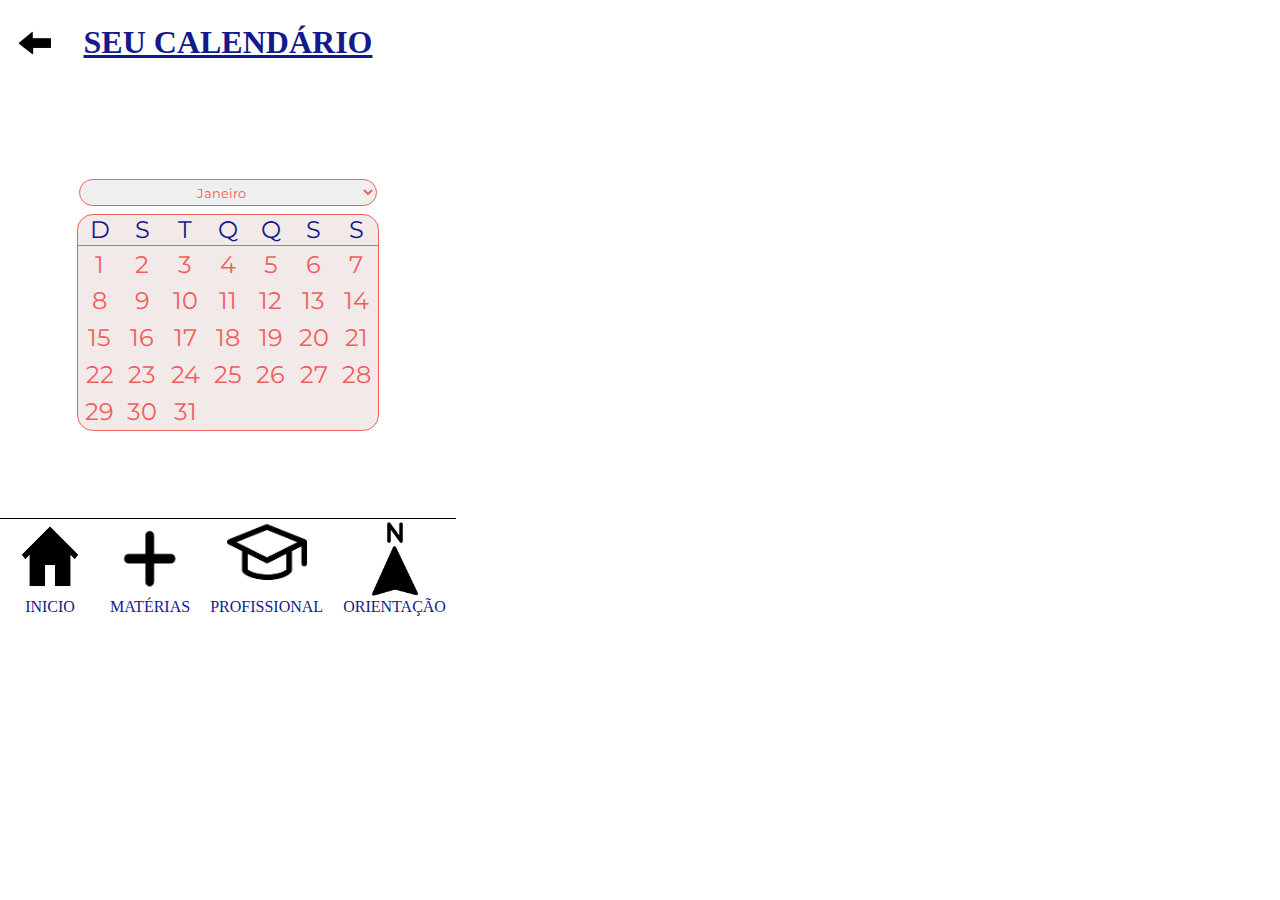
<file: calendario.html>
<!DOCTYPE html>
<html lang="pt-br">
<head>
    <meta charset="UTF-8">
    <meta name="viewport" content="width=device-width, initial-scale=1.0">
    <title>Calendario</title>
    <link rel="stylesheet" href="./css/reset.css">
    <link rel="stylesheet" href="./css/style.css"> 
    <link rel="preconnect" href="https://fonts.googleapis.com">
    <link rel="preconnect" href="https://fonts.gstatic.com" crossorigin>
    <link href="https://fonts.googleapis.com/css2?family=Montserrat:ital,wght@0,100;0,200;0,300;0,400;0,500;0,600;0,700;0,800;0,900;1,100;1,200;1,300;1,400;1,500;1,600;1,700;1,800;1,900&family=Source+Sans+Pro:ital,wght@0,200;0,300;0,400;0,600;0,700;0,900;1,200;1,300;1,400;1,600;1,700;1,900&display=swap" rel="stylesheet">
    <script src="js/calendario.js"></script>
</head>
<body class="body_calendario">
    <header class="header_calendario">
        <h1 class="h1_calendario">SEU CALENDÁRIO</h1>
        <a href="profissao.html"><img class="botao_voltar" src="img/seta_voltar.png" alt="voltar"></a>
    </header>
    <main class="main_calendario">
        <select class = "meses" name="meses" id="meses">
            <option value="jan">Janeiro</option>
            <option value="fev">Fevereiro</option>
            <option value="mar">Março</option>
            <option value="abr">Abril</option>
            <option value="mai">Maio</option>
            <option value="jun">Junho</option>
            <option value="jul">Julho</option>
            <option value="ago">Agosto</option>
            <option value="set">Setembro</option>
            <option value="out">Outubro</option>
            <option value="nov">Novembro</option>
            <option value="dez">Dezembro</option>
        </select>
        <ul class="calendario">
            <li class="d_semana">D</li>
            <li class="d_semana">S</li>
            <li class="d_semana">T</li>
            <li class="d_semana">Q</li>
            <li class="d_semana">Q</li>
            <li class="d_semana">S</li>
            <li class="d_semana">S</li>
            <li class="dia">1</li>
            <li class="dia">2</li>
            <li class="dia">3</li>
            <li class="dia">4</li>
            <li class="dia">5</li>
            <li class="dia">6</li>
            <li class="dia">7</li>
            <li class="dia">8</li>
            <li class="dia">9</li>
            <li class="dia">10</li>
            <li class="dia">11</li>
            <li class="dia">12</li>
            <li class="dia">13</li>
            <li class="dia">14</li>
            <li class="dia">15</li>
            <li class="dia">16</li>
            <li class="dia">17</li>
            <li class="dia">18</li>
            <li class="dia">19</li>
            <li class="dia">20</li>
            <li class="dia">21</li>
            <li class="dia">22</li>
            <li class="dia">23</li>
            <li class="dia">24</li>
            <li class="dia">25</li>
            <li class="dia">26</li>
            <li class="dia">27</li>
            <li class="dia">28</li>
            <li class="dia" id="29">29</li>
            <li class="dia 30" id="30">30</li>
            <li class="dia 31" id="31">31</li>
        </ul>

        <div class="janela">
            <div class="flex_janela">
                <ul class="faculs">
                </ul>
                <p class="fechar">
                    FECHAR
                </p>
            </div>
        </div>
    </main>
    <footer>
        <a class="texto_img" href="index.html">
            <img class="casa" src="/img/casa.png" alt="icone casa">
            <p class="texto_footer" > INICIO </p>
        </a>
        <a class="texto_img" href="materias.html">
            <img class="mais" src="/img/mais.png" alt="icone mais">
            <p class="texto_footer"> MATÉRIAS </p>
        </a>
        <a class="texto_img" href="profissao.html">
            <img class="capelo" src="/img/capelo.png" alt="icone capelo">
            <p class="texto_footer"> PROFISSIONAL </p>
        </a>
        <a class="texto_img" href="orientacao.html">
            <img class="norte" src="/img/norte.png" alt="icone norte">
            <p class="texto_footer"> ORIENTAÇÃO </p>
        </a>
    </footer>
</body>
</html>
</file>
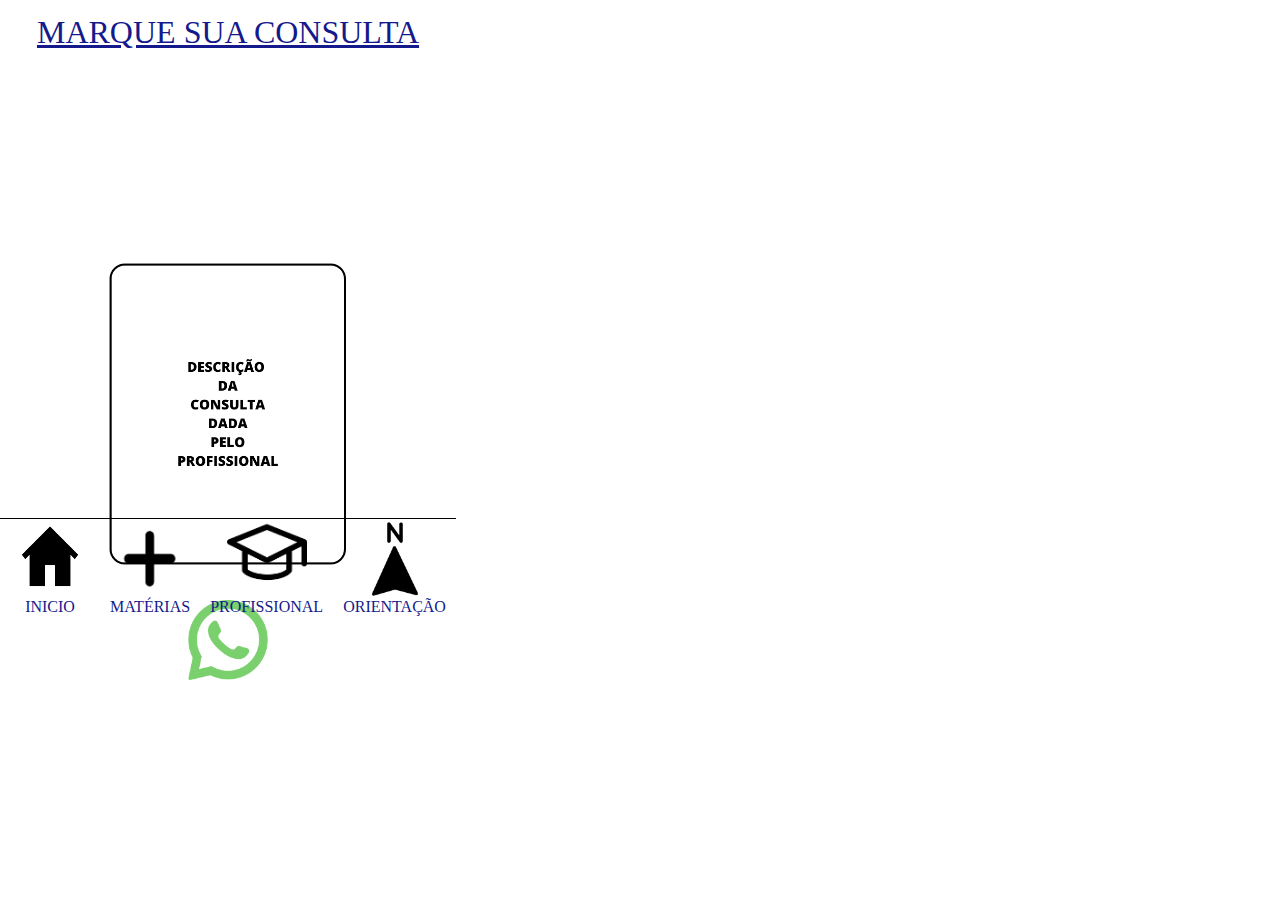
<file: consulta.html>
<!DOCTYPE html>
<html lang="pt-br">
<head>
    <meta charset="UTF-8">
    <meta name="viewport" content="width=device-width, initial-scale=1.0">
    <title>Consulta</title>
    <link rel="stylesheet" href="./css/reset.css">
    <link rel="stylesheet" href="./css/style.css"> 
    <link rel="preconnect" href="https://fonts.googleapis.com">
    <link rel="preconnect" href="https://fonts.gstatic.com" crossorigin>
    <link href="https://fonts.googleapis.com/css2?family=Montserrat:ital,wght@0,100;0,200;0,300;0,400;0,500;0,600;0,700;0,800;0,900;1,100;1,200;1,300;1,400;1,500;1,600;1,700;1,800;1,900&family=Source+Sans+Pro:ital,wght@0,200;0,300;0,400;0,600;0,700;0,900;1,200;1,300;1,400;1,600;1,700;1,900&display=swap" rel="stylesheet">
</head>
<body class="body_consulta">
    <header class="header_consulta">
        <h1 class="titulo_consulta">MARQUE SUA CONSULTA</h1>
    </header>
    <main class="main_consulta">
        <img class="descricao_consulta" src="img/consulta.png" alt="descrição consulta">
        <a href="https://wa.me/5511974657930">
            <img class="icone_consulta" src="img/wpp.png" alt="icone Whatsapp">
        </a>
    </main>
    <footer>
        <a class="texto_img" href="index.html">
            <img class="casa" src="/img/casa.png" alt="icone casa">
            <p class="texto_footer" > INICIO </p>
        </a>
        <a class="texto_img" href="materias.html">
            <img class="mais" src="/img/mais.png" alt="icone mais">
            <p class="texto_footer"> MATÉRIAS </p>
        </a>
        <a class="texto_img" href="profissao.html">
            <img class="capelo" src="/img/capelo.png" alt="icone capelo">
            <p class="texto_footer"> PROFISSIONAL </p>
        </a>
        <a class="texto_img" href="orientacao.html">
            <img class="norte" src="/img/norte.png" alt="icone norte">
            <p class="texto_footer"> ORIENTAÇÃO </p>
        </a>
    </footer>
</body>
</html>
</file>
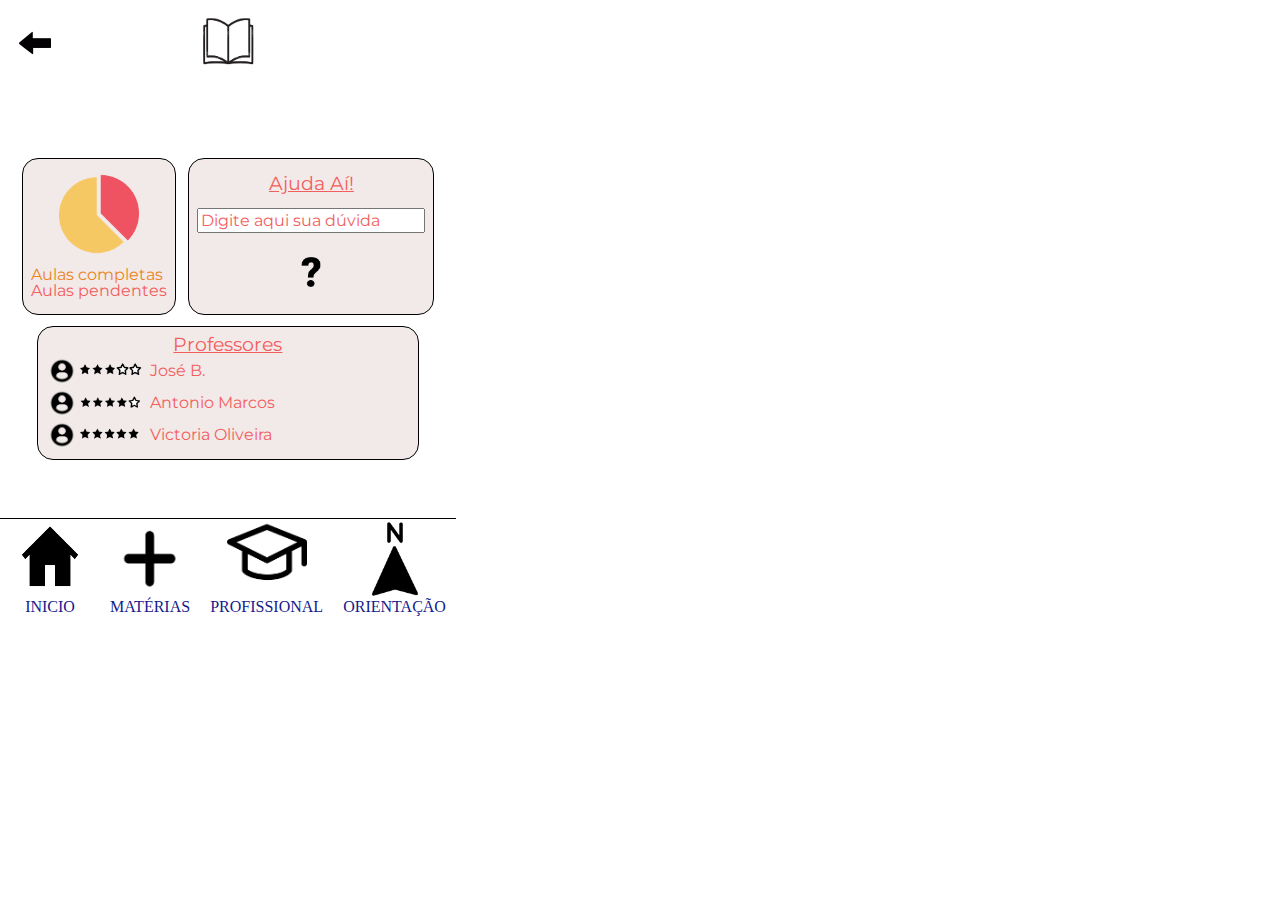
<file: matematica.html>
<!DOCTYPE html>
<html lang="pt-br">
<head>
    <meta charset="UTF-8">
    <title>Matemática</title>
    <meta name="viewport" content="width=device-width, initial-scale=1.0">
    <link rel="stylesheet" href="./css/reset.css">
    <link rel="stylesheet" href="./css/style.css"> 
    <link rel="preconnect" href="https://fonts.googleapis.com">
    <link rel="preconnect" href="https://fonts.gstatic.com" crossorigin>
    <link href="https://fonts.googleapis.com/css2?family=Montserrat:ital,wght@0,100;0,200;0,300;0,400;0,500;0,600;0,700;0,800;0,900;1,100;1,200;1,300;1,400;1,500;1,600;1,700;1,800;1,900&family=Source+Sans+Pro:ital,wght@0,200;0,300;0,400;0,600;0,700;0,900;1,200;1,300;1,400;1,600;1,700;1,900&display=swap" rel="stylesheet">
    <script src="js/matemática.js"></script>
</head>
<body class="body_matematica">
    <header class="header_matematica">
        <img class="livro_matematica" src="./img/livro.png" alt="simbolo livro">
        <h1 class="titulo_matematica">Matemática</h1>
        <a href="materias.html"><img class="botao_voltar" src="img/seta_voltar.png" alt="voltar"></a>
    </header>

    <main class="main_matematica">
        <ul class="linhaprincipal">
            <li class="coluninha">
                <img class="pizza_matematica" src = "img/pizza.png" alt="gráfico aulas">
                <ul class="legenda">
                    <li class="aulas1">Aulas completas</li>
                    <li class="aulas2">Aulas pendentes</li>
                </ul>
            </li>
            <li>
                <ul class="coluninha">
                    <li><h2 class="h2_matematica">Ajuda Aí!</h2></li>
                    <li><input type="text" name="input" value="Digite aqui sua dúvida"></li>
                    <li><img class="interrog" src = "img/interrogação.png" alt="icone interrogação"></li>
                </ul>
            </li>

        </ul>

        <ul class="profs">
            <li class="sub">Professores</li>
            <li class="linhas">
                <a class="linhas prof" href="professor.html">
                    <img class="pessoa" src="./img/icone_avaliacao.png" alt="foto da pessoa">
                    <img class="estrelas" src="./img/3estrelas.png" alt="icone estrelas">
                    <p>José B.</p>
                </a>
            </li>
            <li class="linhas">
                <a class="linhas prof" href="professor.html">
                    <img class="pessoa" src="./img/icone_avaliacao.png" alt="foto pessoa">
                    <img class="estrelas" src="./img/4estrelas.png" alt="icone estrelas">

                    <p>Antonio Marcos</p>
                </a>
            </li>
            <li class="linhas">            
                <a class="linhas prof" href="professor.html">
                    <img class="pessoa" src="./img/icone_avaliacao.png" alt="foto pessoa">
                    <img class="estrelas" src="./img/5estrelas.png" alt="icone estrelas">
                    <p>Victoria Oliveira</p>
                </a>
            </li>
        </ul>
    </main>
    <footer>
        <a class="texto_img" href="index.html">
            <img class="casa" src="/img/casa.png" alt="icone casa">
            <p class="texto_footer" > INICIO </p>
        </a>
        <a class="texto_img" href="materias.html">
            <img class="mais" src="/img/mais.png" alt="icone mais">
            <p class="texto_footer"> MATÉRIAS </p>
        </a>
        <a class="texto_img" href="profissao.html">
            <img class="capelo" src="/img/capelo.png" alt="icone capelo">
            <p class="texto_footer"> PROFISSIONAL </p>
        </a>
        <a class="texto_img" href="orientacao.html">
            <img class="norte" src="/img/norte.png" alt="icone norte">
            <p class="texto_footer"> ORIENTAÇÃO </p>
        </a>
    </footer>
</body>
</html>
</file>
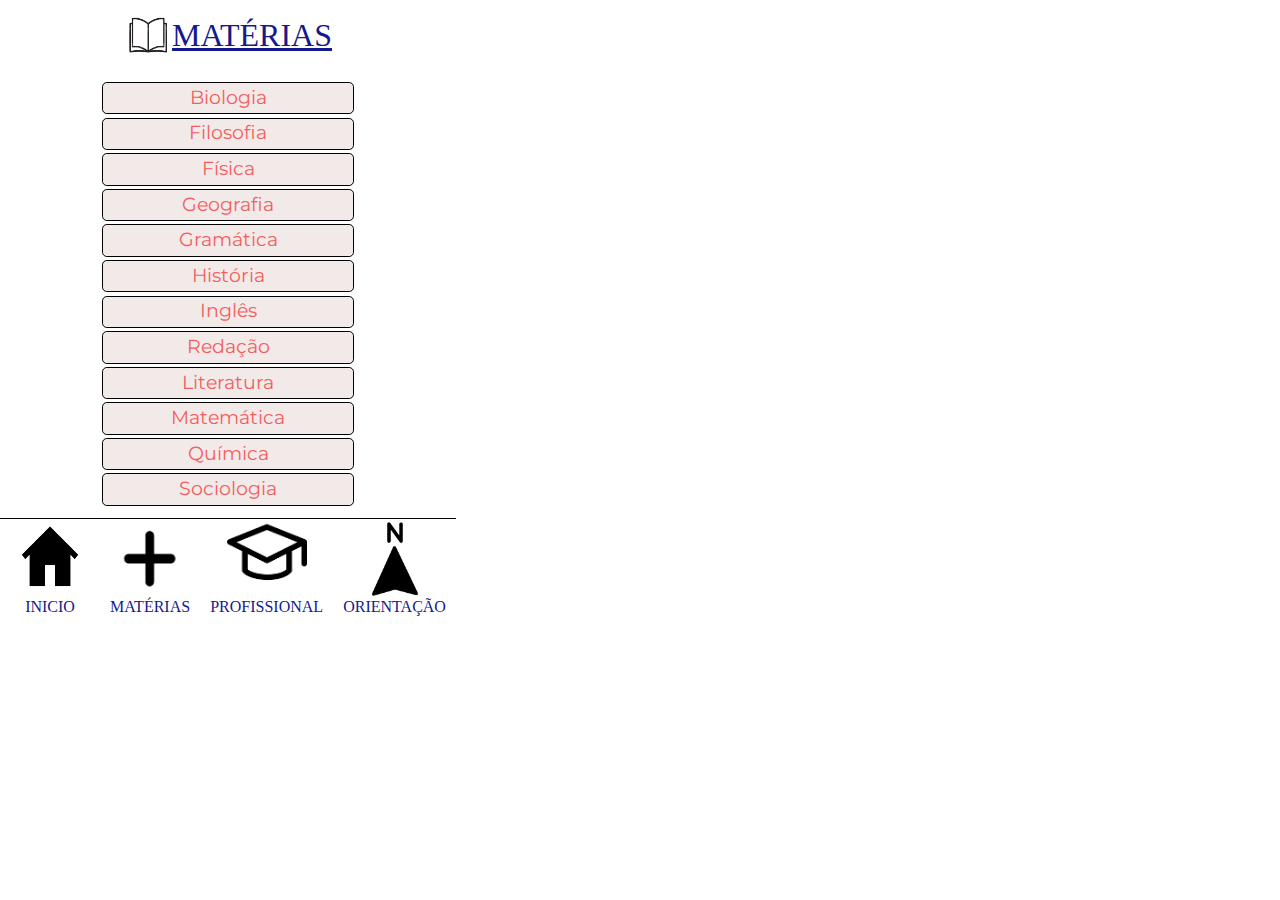
<file: materias.html>
<!DOCTYPE html>
<html lang="pt-br">
<head>
    <meta charset="UTF-8">
    <meta name="viewport" content="width=device-width, initial-scale=1.0">
    <title>Materias</title>
    <link rel="stylesheet" href="./css/reset.css">
    <link rel="stylesheet" href="./css/style.css"> 
    <link rel="preconnect" href="https://fonts.googleapis.com">
    <link rel="preconnect" href="https://fonts.gstatic.com" crossorigin>
    <link href="https://fonts.googleapis.com/css2?family=Montserrat:ital,wght@0,100;0,200;0,300;0,400;0,500;0,600;0,700;0,800;0,900;1,100;1,200;1,300;1,400;1,500;1,600;1,700;1,800;1,900&family=Source+Sans+Pro:ital,wght@0,200;0,300;0,400;0,600;0,700;0,900;1,200;1,300;1,400;1,600;1,700;1,900&display=swap" rel="stylesheet">
    <script src="js/matéria.js"></script> 
</head>
<body class="body_materias">
    <header class="header_materias">
        <img class="livro" src="./img/livro.png" alt="materias">
        <h1 class="titulo_materias">MATÉRIAS</h1>
    </header>
    <main class="main_materias">
        <ul class="lista_materias">
            <a  href="matematica.html">
                <li class="materia">
                    Biologia
                </li>                    
            </a>
            <a  href="matematica.html">
                <li class="materia">
                    Filosofia
                </li>                    
            </a>
            <a  href="matematica.html">
                <li class="materia">
                    Física
                </li>                    
            </a>
            <a  href="matematica.html">
                <li class="materia">
                    Geografia
                </li>                    
            </a>
            <a  href="matematica.html">
                <li class="materia">
                    Gramática
                </li>                    
            </a>
            <a  href="matematica.html">
                <li class="materia">
                    História
                </li>                    
            </a>
            <a  href="matematica.html">
                <li class="materia">
                    Inglês
                </li>                    
            </a>
            <a  href="matematica.html">
                <li class="materia">
                    Redação
                </li>                    
            </a>
            <a  href="matematica.html">
                <li class="materia">
                    Literatura
                </li>                    
            </a>
            <a  href="matematica.html">
                <li class="materia">
                    Matemática
                </li>                    
            </a>
            <a  href="matematica.html">
                <li class="materia">
                    Química
                </li>                    
            </a>
            <a  href="matematica.html">
                <li class="materia">
                    Sociologia
                </li>                    
            </a>
        </ul>
    </main>
    <footer>
        <a class="texto_img" href="index.html">
            <img class="casa" src="/img/casa.png" alt="icone casa">
            <p class="texto_footer" > INICIO </p>
        </a>
        <a class="texto_img" href="materias.html">
            <img class="mais" src="/img/mais.png" alt="icone mais">
            <p class="texto_footer"> MATÉRIAS </p>
        </a>
        <a class="texto_img" href="profissao.html">
            <img class="capelo" src="/img/capelo.png" alt="icone capelo">
            <p class="texto_footer"> PROFISSIONAL </p>
        </a>
        <a class="texto_img" href="orientacao.html">
            <img class="norte" src="/img/norte.png" alt="icone norte">
            <p class="texto_footer"> ORIENTAÇÃO </p>
        </a>
    </footer>
</body>
</html>
</file>
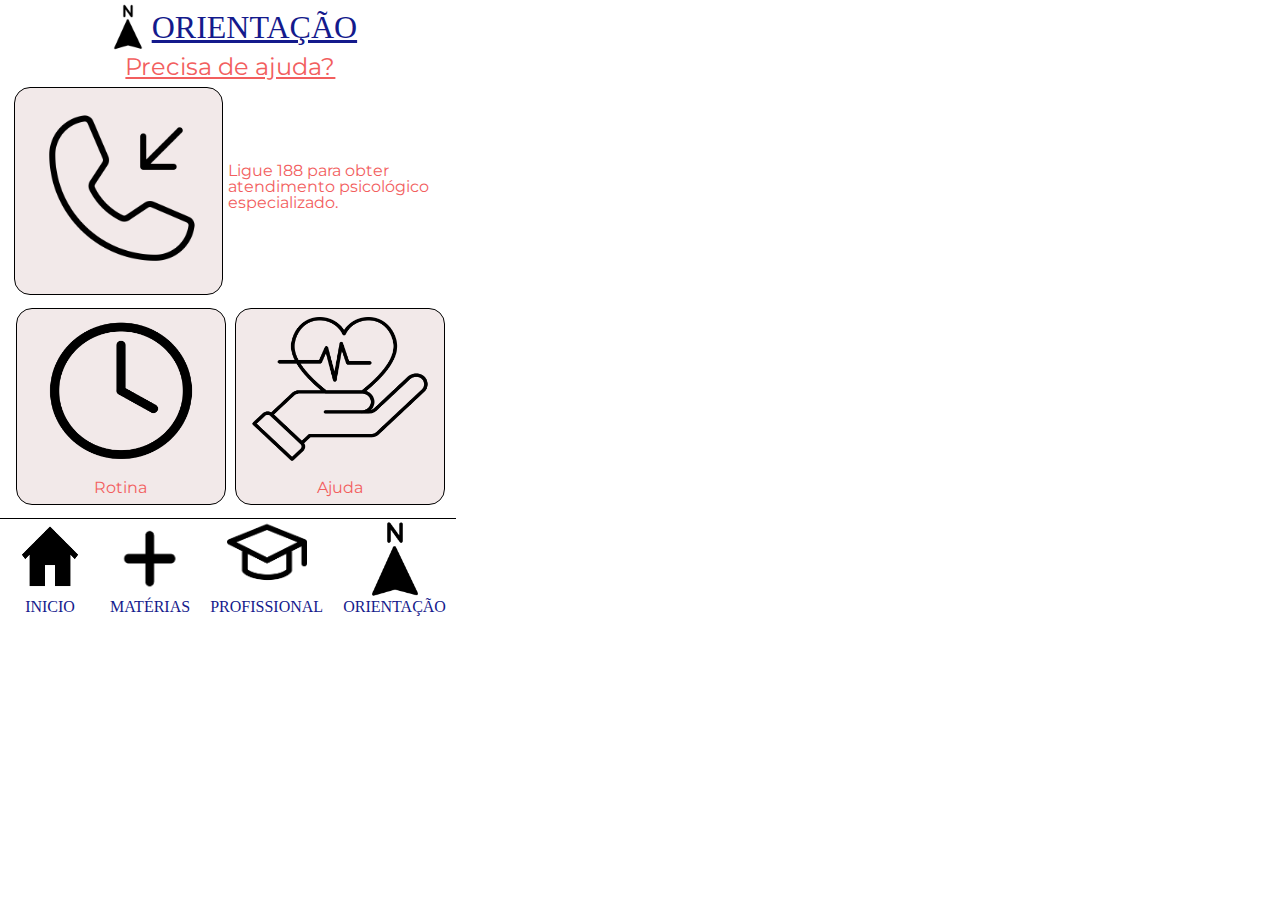
<file: orientacao.html>
<!DOCTYPE html>
<html lang="pt-br">
<head>
    <meta charset="UTF-8">
    <meta name="viewport" content="width=device-width, initial-scale=1.0">
    <title>Orientação</title>
    <link rel="stylesheet" href="./css/reset.css">
    <link rel="stylesheet" href="./css/style.css"> 
    <link rel="preconnect" href="https://fonts.googleapis.com">
    <link rel="preconnect" href="https://fonts.gstatic.com" crossorigin>
    <link href="https://fonts.googleapis.com/css2?family=Montserrat:ital,wght@0,100;0,200;0,300;0,400;0,500;0,600;0,700;0,800;0,900;1,100;1,200;1,300;1,400;1,500;1,600;1,700;1,800;1,900&family=Source+Sans+Pro:ital,wght@0,200;0,300;0,400;0,600;0,700;0,900;1,200;1,300;1,400;1,600;1,700;1,900&display=swap" rel="stylesheet">
</head>
<body class="body_orientacao">
    <header class="header_orientacao">
        <h1 class="linha_orientacao titulo_orientacao">
            <img class="icone1_orientacao" src="./img/norte.png" alt="icone norte">
            ORIENTAÇÃO
        </h1>
    </header>
    <main class="main_orientacao">
        <h2 class="linha_orientacao txt_orientacao">Precisa de ajuda?</h2>

        <a class="linha_orientacao" href="tel:188">
            <img class="ligue" src="./img/telefone.png" alt="icone telefone">
            <p class="linha_orientacao">Ligue 188 para obter atendimento psicológico especializado.</p>
        </a>

        <ul class="linha_orientacao botoes_orientacao">
            <li class="li_orientacao">
                <a href="planejamento.html">
                    <img class="icone2_orientacao" src="./img/relogio.png" alt="icone relogio">
                    <p class="linha_orientacao_baixo">Rotina</p>
                </a>
            </li>
            <li class="li_orientacao">
                <a href="consulta.html">
                    <img class="icone2_orientacao" src="./img/ajuda.png" alt="icone ajuda">
                    <p class="linha_orientacao_baixo">Ajuda</p>
                </a>
            </li>
        </ul>
    </main>
    <footer>
        <a class="texto_img" href="index.html">
            <img class="casa" src="./img/casa.png" alt="icone casa">
            <p class="texto_footer" > INICIO </p>
        </a>
        <a class="texto_img" href="materias.html">
            <img class="mais" src="./img/mais.png" alt="icone mais">
            <p class="texto_footer"> MATÉRIAS </p>
        </a>
        <a class="texto_img" href="profissao.html">
            <img class="capelo" src="./img/capelo.png" alt="icone capelo">
            <p class="texto_footer"> PROFISSIONAL </p>
        </a>
        <a class="texto_img" href="orientacao.html">
            <img class="norte" src="./img/norte.png" alt="icone norte">
            <p class="texto_footer"> ORIENTAÇÃO </p>
        </a>
    </footer>
</body>
</html>
</file>
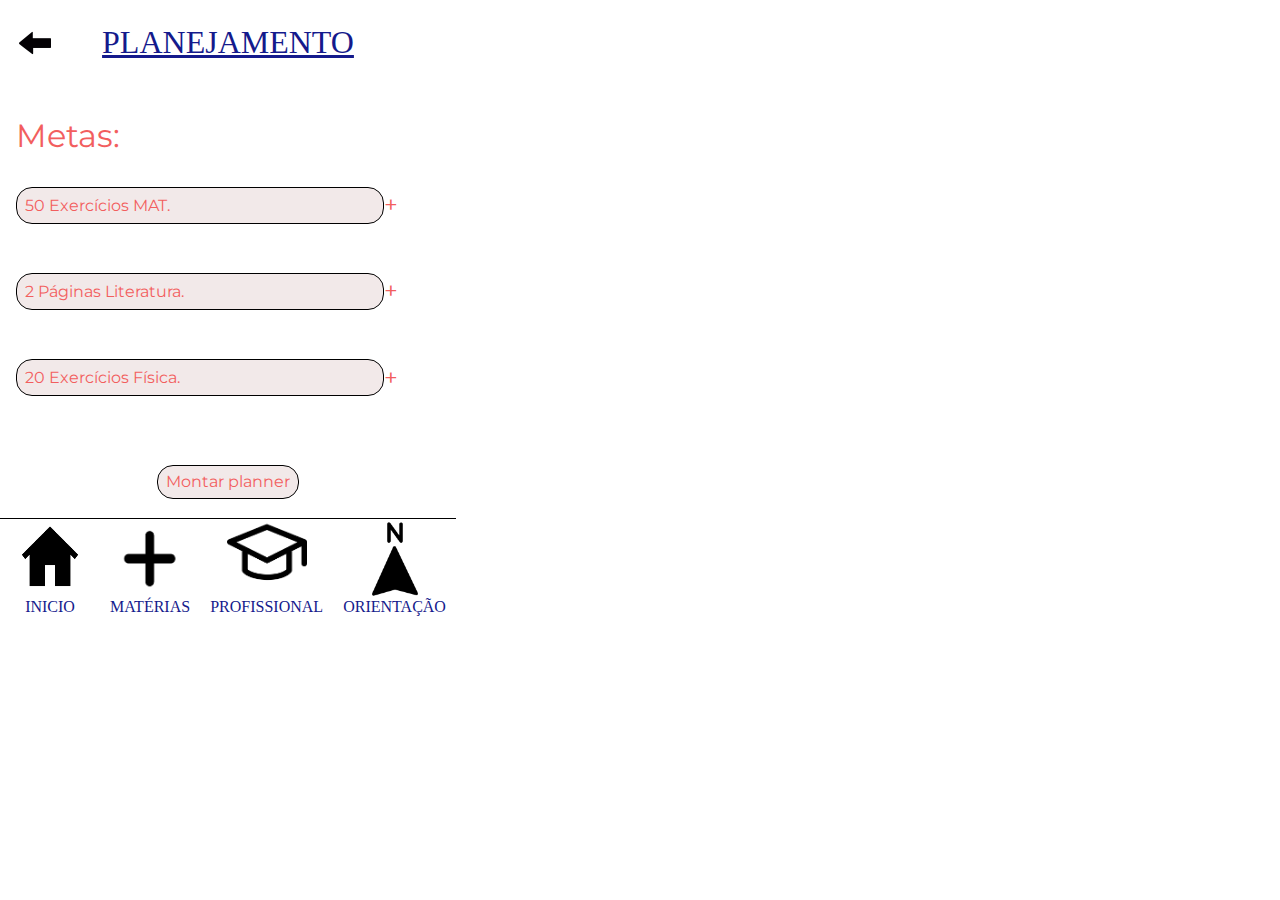
<file: planejamento.html>
<!DOCTYPE html>
<html lang="pt-br">
<head>
    <meta charset="UTF-8">
    <meta name="viewport" content="width=device-width, initial-scale=1.0">
    <title>Planejamento</title>
    <link rel="stylesheet" href="./css/reset.css">
    <link rel="stylesheet" href="./css/style.css"> 
    <link rel="preconnect" href="https://fonts.googleapis.com">
    <link rel="preconnect" href="https://fonts.gstatic.com" crossorigin>
    <link href="https://fonts.googleapis.com/css2?family=Montserrat:ital,wght@0,100;0,200;0,300;0,400;0,500;0,600;0,700;0,800;0,900;1,100;1,200;1,300;1,400;1,500;1,600;1,700;1,800;1,900&family=Source+Sans+Pro:ital,wght@0,200;0,300;0,400;0,600;0,700;0,900;1,200;1,300;1,400;1,600;1,700;1,900&display=swap" rel="stylesheet">
    <script src="js/planejamento.js"></script>
</head>
<body class="body_planejamento">
    <header class="header_planejamento">
        <h1 class="h1_planejamento">PLANEJAMENTO</h1>
        <a href="orientacao.html"><img class="botao_voltar" src="img/seta_voltar.png" alt="voltar"></a>
    </header>
    <main class="main_planejamento">
        <h2 class="h2_planejmaneto">Metas:</h2>
        <ul class="botoes_metas" >
            <div class="linha_planejamento">
                <li class="metas_planejamento"><input class="input_planejamento" type="text" name="input" value="50 Exercícios MAT."></li>
                <li class="mais">+</li>
            </div>
            <div class="linha_planejamento">
                <li class="metas_planejamento"><input class="input_planejamento" type="text" name="input" value="2 Páginas Literatura."></li>
                <li class="mais">+</li>
            </div>
            <div class="linha_planejamento">
                <li class="metas_planejamento"><input class="input_planejamento" type="text" name="input" value="20 Exercícios Física."></li>
                <li class="mais">+</li>
            </div>
        </ul>
        <a class="caixa_planejamento" href ="planner.html"> Montar planner </a>
    </main>
    <footer>
        <a class="texto_img" href="index.html">
            <img class="casa" src="/img/casa.png" alt="icone casa">
            <p class="texto_footer" > INICIO </p>
        </a>
        <a class="texto_img" href="materias.html">
            <img class="mais" src="/img/mais.png" alt="icone mais">
            <p class="texto_footer"> MATÉRIAS </p>
        </a>
        <a class="texto_img" href="profissao.html">
            <img class="capelo" src="/img/capelo.png" alt="icone capelo">
            <p class="texto_footer"> PROFISSIONAL </p>
        </a>
        <a class="texto_img" href="orientacao.html">
            <img class="norte" src="/img/norte.png" alt="icone norte">
            <p class="texto_footer"> ORIENTAÇÃO </p>
        </a>
    </footer>
</body>
</html>
</file>
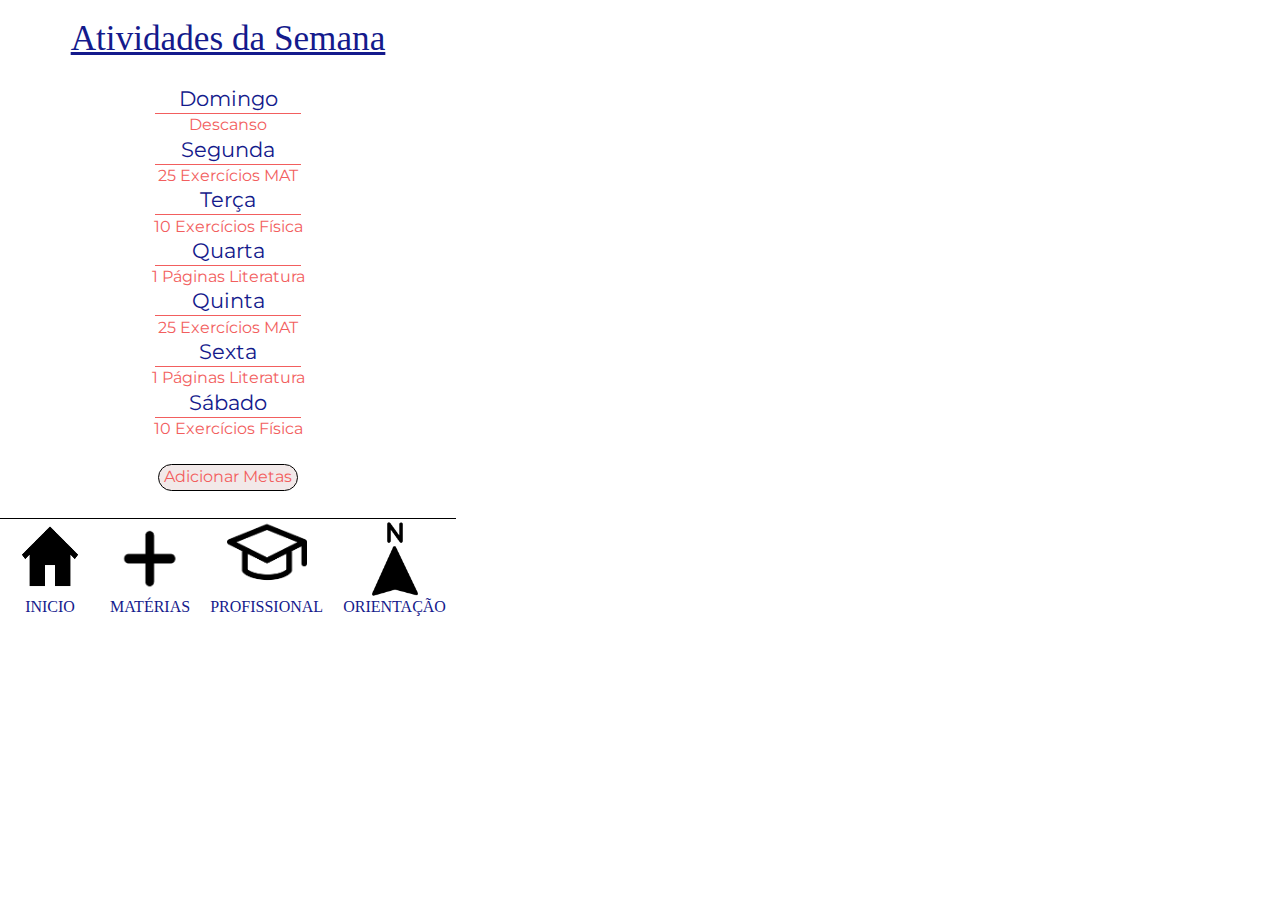
<file: planner.html>
<!DOCTYPE html>
<html lang="pt-br">
<head>
    <meta charset="UTF-8">
    <meta name="viewport" content="width=device-width, initial-scale=1.0">
    <title>Planner</title>
    <link rel="stylesheet" href="./css/reset.css">
    <link rel="stylesheet" href="./css/style.css"> 
    <link rel="preconnect" href="https://fonts.googleapis.com">
    <link rel="preconnect" href="https://fonts.gstatic.com" crossorigin>
    <link href="https://fonts.googleapis.com/css2?family=Montserrat:ital,wght@0,100;0,200;0,300;0,400;0,500;0,600;0,700;0,800;0,900;1,100;1,200;1,300;1,400;1,500;1,600;1,700;1,800;1,900&family=Source+Sans+Pro:ital,wght@0,200;0,300;0,400;0,600;0,700;0,900;1,200;1,300;1,400;1,600;1,700;1,900&display=swap" rel="stylesheet">
</head>
<body class="body_planner">
    <header>
        <h1 class="titulo_planner">Atividades da Semana</h1>
    </header>
    <main class="main_planner">
        <ul class="calendario_semanal">
            <ul class="semana">
                <li class="dias_calendario_semanal">Domingo</li>
                <li class="semana">Descanso</li>
            </ul>
            <ul class="semana">
                <li class="dias_calendario_semanal">Segunda</li>
                <li class="semana">25 Exercícios MAT</li>
            </ul>
            <ul class="semana">
                <li class="dias_calendario_semanal">Terça</li>
                <li class="semana">10 Exercícios Física</li>
            </ul>
            <ul class="semana">
                <li class="dias_calendario_semanal">Quarta</li>
                <li class="semana">1 Páginas Literatura</li>
            </ul>
            <ul class="semana">
                <li class="dias_calendario_semanal">Quinta</li>
                <li class="semana">25 Exercícios MAT</li>
            </ul>
            <ul class="semana">
                <li class="dias_calendario_semanal">Sexta</li>
                <li class="semana">1 Páginas Literatura</li>
            </ul>
            <ul class="semana">
                <li class="dias_calendario_semanal">Sábado</li>
                <li class="semana">10 Exercícios Física</li>
            </ul>
        </ul>
        <a href="planejamento.html">
            <p class="metas_planner">Adicionar Metas</p>
        </a>
    </main>







    <footer>
        <a class="texto_img" href="index.html">
            <img class="casa" src="/img/casa.png" alt="icone casa">
            <p class="texto_footer" > INICIO </p>
        </a>
        <a class="texto_img" href="materias.html">
            <img class="mais" src="/img/mais.png" alt="icone mais">
            <p class="texto_footer"> MATÉRIAS </p>
        </a>
        <a class="texto_img" href="profissao.html">
            <img class="capelo" src="/img/capelo.png" alt="icone capelo">
            <p class="texto_footer"> PROFISSIONAL </p>
        </a>
        <a class="texto_img" href="orientacao.html">
            <img class="norte" src="/img/norte.png" alt="icone norte">
            <p class="texto_footer"> ORIENTAÇÃO </p>
        </a>
    </footer>
</body>
</html>
</file>
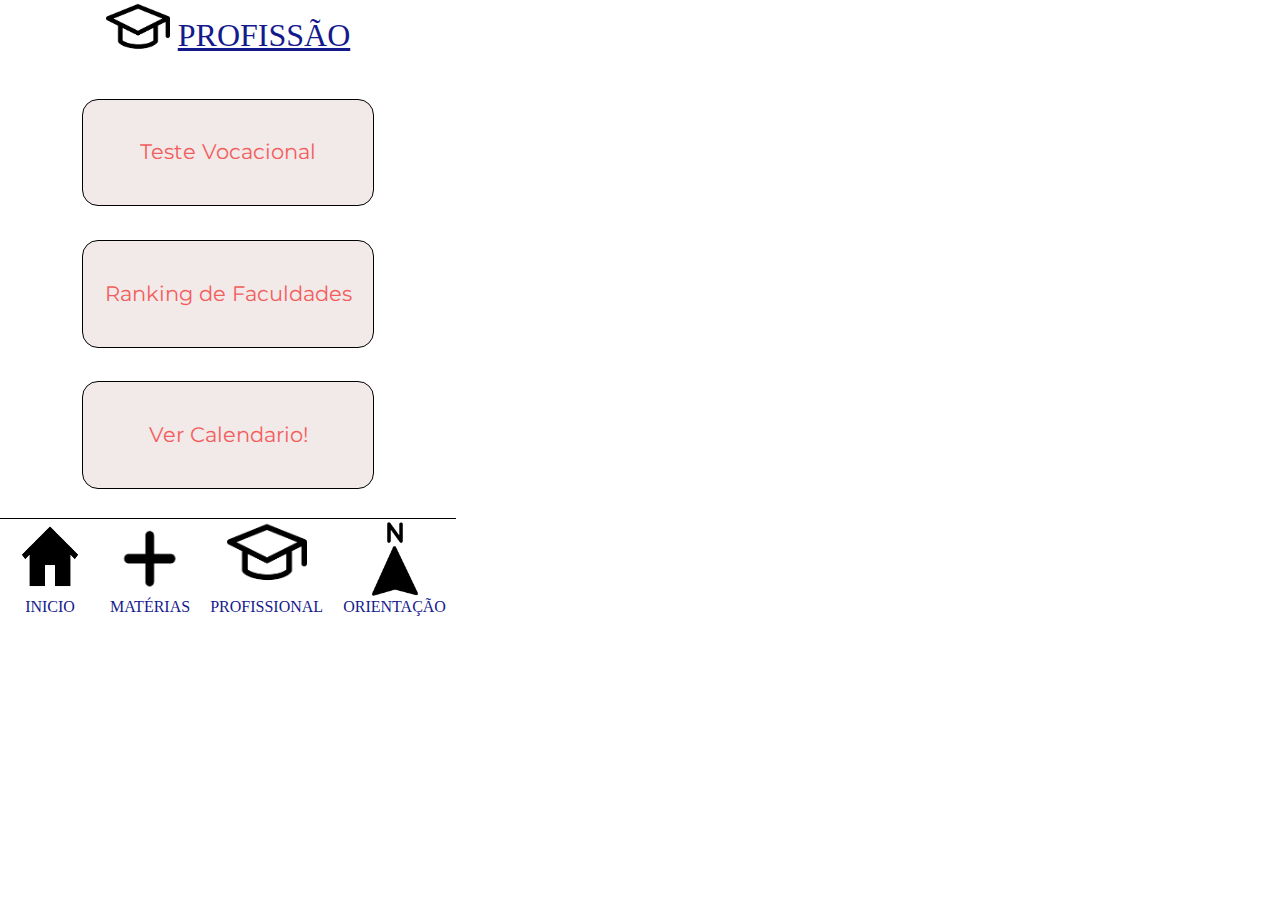
<file: profissao.html>
<!DOCTYPE html>
<html lang="pt-br">
<head>
    <meta charset="UTF-8">
    <meta name="viewport" content="width=device-width, initial-scale=1.0">
    <title>Profissão</title>
    <link rel="stylesheet" href="./css/reset.css">
    <link rel="stylesheet" href="./css/style.css"> 
    <link rel="preconnect" href="https://fonts.googleapis.com">
    <link rel="preconnect" href="https://fonts.gstatic.com" crossorigin>
    <link href="https://fonts.googleapis.com/css2?family=Montserrat:ital,wght@0,100;0,200;0,300;0,400;0,500;0,600;0,700;0,800;0,900;1,100;1,200;1,300;1,400;1,500;1,600;1,700;1,800;1,900&family=Source+Sans+Pro:ital,wght@0,200;0,300;0,400;0,600;0,700;0,900;1,200;1,300;1,400;1,600;1,700;1,900&display=swap" rel="stylesheet">
</head>
<body class="body_profissao">
    <header class="header_profissao">
        <img class="imgcapelo" src="./img/capelo.png" alt = "profissao">
        <h1 class="titulo_profissao">PROFISSÃO</h1>
    </header>
    <main class="main_profissao">
        <a class="teste_profissao" href="testevocacional.html">
            <h2 class="lista_profissao">Teste Vocacional</h2>
        </a>
        <a class="ranking_profissao" href="ranking.html">
            <h2 class="lista_profissao">Ranking de Faculdades</h2>
        </a>
        <a class="calend_profissao" href="calendario.html">
            <h2 class="lista_profissao">Ver Calendario!</h2>
        </a>
    </main>
    
    <footer>
        <a class="texto_img" href="index.html">
            <img class="casa" src="/img/casa.png" alt="icone casa">
            <p class="texto_footer" > INICIO </p>
        </a>
        <a class="texto_img" href="materias.html">
            <img class="mais" src="/img/mais.png" alt="icone mais">
            <p class="texto_footer"> MATÉRIAS </p>
        </a>
        <a class="texto_img" href="profissao.html">
            <img class="capelo" src="/img/capelo.png" alt="icone capelo">
            <p class="texto_footer"> PROFISSIONAL </p>
        </a>
        <a class="texto_img" href="orientacao.html">
            <img class="norte" src="/img/norte.png" alt="icone norte">
            <p class="texto_footer"> ORIENTAÇÃO </p>
        </a>
    </footer>
</body>
</html>
</file>
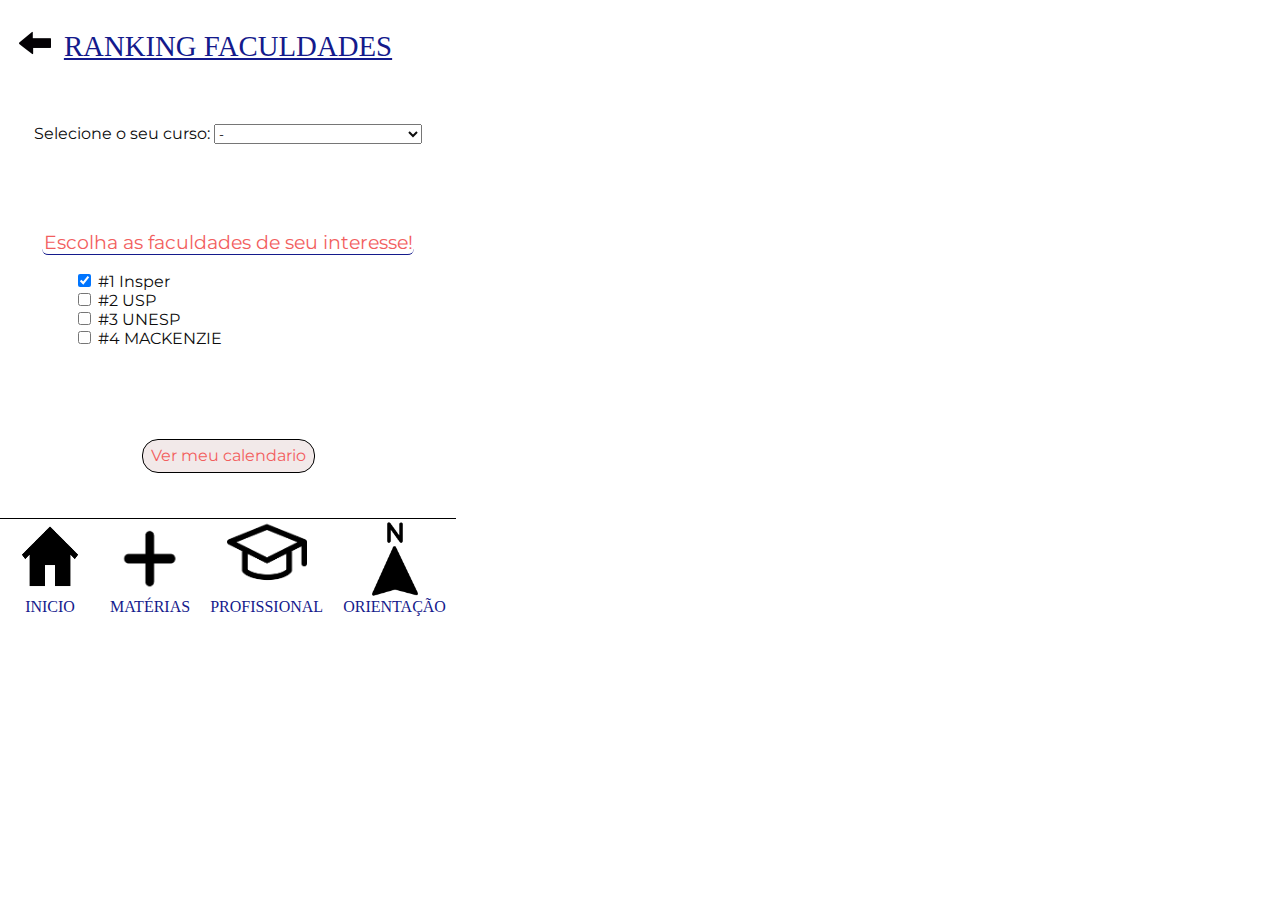
<file: ranking.html>
<!DOCTYPE html>
<html lang="pt-br">
<head>
    <meta charset="UTF-8">
    <meta name="viewport" content="width=device-width, initial-scale=1.0">
    <title>Ranking</title>
    <link rel="stylesheet" href="./css/reset.css">
    <link rel="stylesheet" href="./css/style.css"> 
    <link rel="preconnect" href="https://fonts.googleapis.com">
    <link rel="preconnect" href="https://fonts.gstatic.com" crossorigin>
    <link href="https://fonts.googleapis.com/css2?family=Montserrat:ital,wght@0,100;0,200;0,300;0,400;0,500;0,600;0,700;0,800;0,900;1,100;1,200;1,300;1,400;1,500;1,600;1,700;1,800;1,900&family=Source+Sans+Pro:ital,wght@0,200;0,300;0,400;0,600;0,700;0,900;1,200;1,300;1,400;1,600;1,700;1,900&display=swap" rel="stylesheet">
    <script src="js/ranking.js"></script>

</head>
<body class="body_rank">
    <header class="header_rank">
        <h1 class="titulo_rank">RANKING FACULDADES</h1>
        <a href="profissao.html"><img class="botao_voltar" src="img/seta_voltar.png" alt="voltar"></a>
    </header>
    <main class="main_rank ">
        <div>
            <label class = "tabelinha" for="cursos">Selecione o seu curso:</label>
            <select class = "tabelinha" name="cursos" id="cursos">
                <option value="adm">-</option>
                <option value="adm">Administração</option>
                <option value="arq">Arquitetura</option>
                <option value="biomed">Biomedicina</option>
                <option value="dir">Direito</option>
                <option value="econo">Economia</option>
                <option value="eng_comp">Engenharia da Computação</option>
                <option value="eng_mecat">Engenharia Mecatrônica</option>
                <option value="eng_mec">Engenharia Mecânica</option>
                <option value="enferm">Enfermagem</option>
                <option value="fisio">Fisioterapia</option>
                <option value="med">Medicina</option>
                <option value="odonto">Odontologia</option>
                <option value="psico">Psicologia</option>
                <option value="rp">Relações Públicas</option>
                <option value="ri">Relações Internacionais</option>
            </select>
        </div>
        <div>
            <p class="escolha">Escolha as faculdades de seu interesse!</p>
            <fieldset class="faculdades">
            
                <div>
                <input type="checkbox" id="Insper" name="Insper" checked>
                <label class = "tabelinha" for="Insper">#1 Insper</label>
                </div>
            
                <div>
                <input type="checkbox" id="USP" name="USP">
                <label class = "tabelinha" for="USP">#2 USP</label>
                </div>
                
                <div>
                    <input type="checkbox" id="Unesp" name="Unesp">
                    <label class = "tabelinha" for="Unsep">#3 UNESP</label>
                </div>
                
                <div>
                    <input type="checkbox" id="Mackenzie" name="Mackenzie">
                    <label class = "tabelinha" for="Mackenzie">#4 MACKENZIE</label>
                </div>
            </fieldset>
        </div>
        <a class="calendario_rank" href="calendario.html">
            Ver meu calendario
        </a>
    </main>
    <footer>
        <a class="texto_img" href="index.html">
            <img class="casa" src="/img/casa.png" alt="icone casa">
            <p class="texto_footer" > INICIO </p>
        </a>
        <a class="texto_img" href="materias.html">
            <img class="mais" src="/img/mais.png" alt="icone mais">
            <p class="texto_footer"> MATÉRIAS </p>
        </a>
        <a class="texto_img" href="profissao.html">
            <img class="capelo" src="/img/capelo.png" alt="icone capelo">
            <p class="texto_footer"> PROFISSIONAL </p>
        </a>
        <a class="texto_img" href="orientacao.html">
            <img class="norte" src="/img/norte.png" alt="icone norte">
            <p class="texto_footer"> ORIENTAÇÃO </p>
        </a>
    </footer>
</body>
</html>
</file>
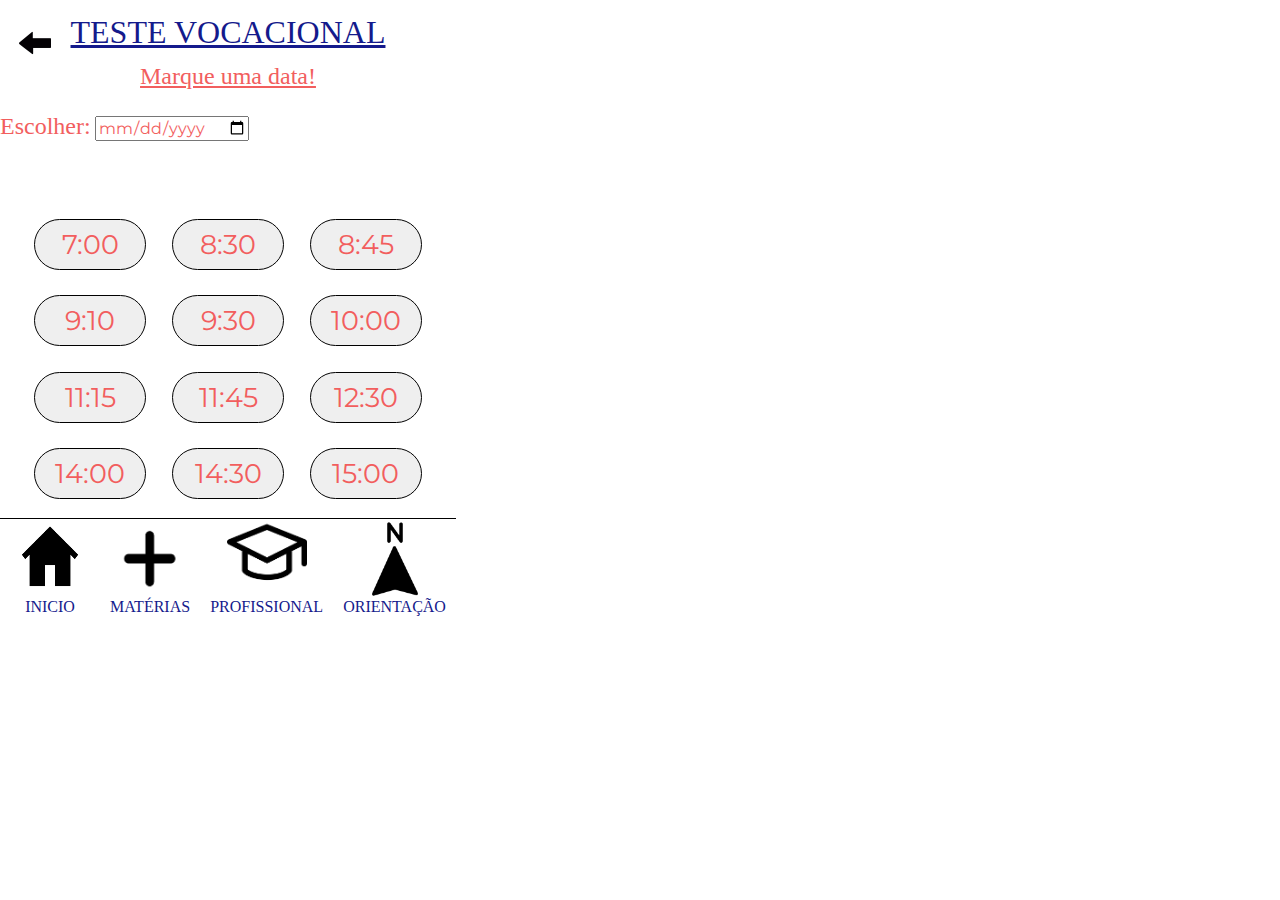
<file: testevocacional.html>
<!DOCTYPE html>
<html lang="pt-br">
<head>
    <meta charset="UTF-8">
    <meta name="viewport" content="width=device-width, initial-scale=1.0">
    <title>Teste Vocacional</title>
    <link rel="stylesheet" href="./css/reset.css">
    <link rel="stylesheet" href="./css/style.css"> 
    <link rel="preconnect" href="https://fonts.googleapis.com">
    <link rel="preconnect" href="https://fonts.gstatic.com" crossorigin>
    <link href="https://fonts.googleapis.com/css2?family=Montserrat:ital,wght@0,100;0,200;0,300;0,400;0,500;0,600;0,700;0,800;0,900;1,100;1,200;1,300;1,400;1,500;1,600;1,700;1,800;1,900&family=Source+Sans+Pro:ital,wght@0,200;0,300;0,400;0,600;0,700;0,900;1,200;1,300;1,400;1,600;1,700;1,900&display=swap" rel="stylesheet">
</head>
<body class="body_teste">
    <header>
        <h1 class="h1_teste">TESTE VOCACIONAL</h1>
        <h2 class="h2_teste">Marque uma data!</h2>
        <label class="escolher_teste" for="date">Escolher:</label>
        <input type="date" id="date" >
        <a href="profissao.html"><img class="botao_voltar" src="img/seta_voltar.png" alt="voltar"></a>
    </header>
    <main class="main_teste">
        <button class="button_teste" name="7:00">7:00</button>
        <button class="button_teste" name="8:30">8:30</button> 
        <button class="button_teste" name="8:45">8:45</button>
        <button class="button_teste" name="9:10">9:10</button>
        <button class="button_teste" name="9:30">9:30</button>
        <button class="button_teste" name="10:00">10:00</button>
        <button class="button_teste" name="11:15">11:15</button>
        <button class="button_teste" name="11:45">11:45</button>
        <button class="button_teste" name="12:30">12:30</button>
        <button class="button_teste" name="14:00">14:00</button>
        <button class="button_teste" name="14:30">14:30</button>
        <button class="button_teste" name="15:00">15:00</button>
    </main>
    <footer>
        <a class="texto_img" href="index.html">
            <img class="casa" src="/img/casa.png" alt="icone casa">
            <p class="texto_footer" > INICIO </p>
        </a>
        <a class="texto_img" href="materias.html">
            <img class="mais" src="/img/mais.png" alt="icone mais">
            <p class="texto_footer"> MATÉRIAS </p>
        </a>
        <a class="texto_img" href="profissao.html">
            <img class="capelo" src="/img/capelo.png" alt="icone capelo">
            <p class="texto_footer"> PROFISSIONAL </p>
        </a>
        <a class="texto_img" href="orientacao.html">
            <img class="norte" src="/img/norte.png" alt="icone norte">
            <p class="texto_footer"> ORIENTAÇÃO </p>
        </a>
    </footer>
</body>
</html>
</file>
<file: css/style.css>
*{
    font-family: 'Montserrat', sans-serif;
    text-decoration: none;
    color: #0D0D0D;
    color:  #F25E5E;
}

.header_calendario{
    width: 100%;
    height: 4rem;
    height: 6rem;
    display: flex;
    justify-content: center;
    align-items: center;
    font-weight: bold;
}
.body_calendario{
    width: 456px;
    height: 615px;
    display: flex;
    flex-direction: column;
}
.main_calendario{
    display: flex;
    flex-direction: column;
    align-items: center;
    justify-content: center;
}
.h1_calendario{
    display: flex;
    font-size: xx-large;
    text-decoration: underline;
    font-family: 'Tinos', serif;
    color:#141A8C;
}
.flex_janela{
    height: 100%;
    display: flex;
    flex-direction: column;
    justify-content: space-between;
}
.fechar{
    color: #141A8C;
    text-align: center;
}
.janela {
    font-size: larger;
    display: none;
    left: 3rem;
    top: 12rem;
    position: fixed;
    background-color: whitesmoke;
    border:.1rem solid #141A8C;
    width: 20rem;
    height: 10rem;
    padding: 1rem;
}
.meses{
    margin: .5rem;
    padding: .2rem;
    width: 65.5%;
    text-align: center;
    border-radius: 1rem;
    border: .1rem solid #F25E5E;
}
.calendario{
    display: grid;
    grid-template-columns: 1fr 1fr 1fr 1fr 1fr 1fr 1fr;
    border: .1rem solid ;
    border-radius: 1rem;
    background-color: #F2E9E9;
    font-size: x-large;
}
.d_semana{
    text-align: center;
    color: #141A8C;
    border-bottom: .1rem solid #F25E5E;
    padding-top: .2rem;
    padding-bottom: .2rem;
}
.dia{
    text-align: center;
    padding: .4rem;
}
.header_consulta{
    height: 4rem;
    justify-content: center;
    align-items: center;
    display: flex;
    flex-direction: row;
}
.body_consulta{
    width: 456px;
    height: 615px;
    align-items: stretch;
    display: flex;
    flex-direction: column;
    justify-content: space-between;
}
.main_consulta{
    display: flex;
    flex-direction: column;
    justify-content: space-around;
    align-items: center;
    width: 100%;
    height: 20%;
}
.titulo_consulta{
    padding: 1%;
    justify-content: center;
    align-items: center;
    font-size: xx-large;
    text-decoration: underline;
    font-family: 'Tinos', serif;
    color:#141A8C;
}
.icone_consulta{
    width: 5rem;
    height: 5rem;
    margin-bottom: 2rem;
}
.descricao_consulta{
    width: 15rem;
    height: 20rem;
    margin: 2rem;
}

.cabecalho{
    width: 100%;
    display: flex;
    justify-content: center;
    align-items: center;
    height: 5rem;
}
.titulo{
    display: flex;
    font-size: 2.5rem;
    text-decoration: bold;
    font-family: 'Tinos', serif;
    color:#141A8C;
}
body{
    width: 456px;
    height: 615px;
    align-items: stretch;
    display: flex;
    flex-direction: column;
    justify-content: space-between;
}
.icone{
    width: 5rem;
    height: 5rem;
}
main{
    width: 100%;
    height: 80%;
    display: flex;
    flex-direction: column;
    justify-content: space-evenly;
    align-items: center;
}
a {
    text-decoration: none;
}
.pizza{
    width: 10rem;
    height: 10rem;
}
.destaques_index{
    border: .05rem solid black;
    border-radius: 1rem;
    padding: 0.5rem;
    margin: 0.3rem;
    background-color: #F2E9E9;
    /* box-shadow: .1rem .1rem .3rem black; */

}
.T1{
    font-size: 1.8rem;
    color: #F25E5E;
    font-family: 'Montserrat', sans-serif;
}
.linha_index{
    width: 100%;
    display: flex;
    flex-direction: row;
    justify-content: space-evenly;
}
.todo{
    border: .05rem solid black;
    border-radius: 1rem;
    padding: 0.5rem;
    margin: 0.3rem;
    padding: 0.5rem;
    background-color: #F2E9E9;
    /* box-shadow: .1rem .1rem .3rem black; */
}
.itens_index{
    display: flex;
    flex-direction: column;
    margin-top: 3rem;
}
.pizza_matematica{
    width: 5rem;
    height: 5rem;
}
.livro_matematica{
    width: 4rem;
    height: 4rem;
}
.h2_matematica{
    text-decoration: underline;
    font-size: larger;
    color: #F25E5E;
}
.header_matematica{
    width: 100%;
    height: 6rem;
    display: flex;
    justify-content: center;
    align-items: center;
}
.titulo_matematica{
    display: flex;
    font-size: xx-large;
    text-decoration: underline;
    font-family: 'Tinos', serif;
    color:#141A8C;
}
.body_matematica{
    width: 456px;
    height: 615px;
    align-items: stretch;
    display: flex;
    flex-direction: column;
    justify-content: space-between;
}
.main_matematica{
    display: flex;
    flex-direction: column;
    align-items: center;
    justify-content: center;
    margin-top: 1rem;
}
.linhaprincipal{
    display: flex;
    flex-direction: row;
    align-items: center;
}
.aulas1{
    color:rgb(235, 132, 29);
}
.aulas2{
    color: #F25E5E;;
}
.coluninha{
    height: 139.2px;
    display: flex;
    flex-direction: column;
    justify-content: space-around;
    align-items: center;
    border: 0.2px solid black;
    border-radius: 1rem;
    margin: 0.4rem;
    background-color: #F2E9E9;
    padding: 0.5rem;
}
.interrog{
    width: 5rem;
    height: 5rem;
    margin: -1rem;
}
.sub {
    display: flex;
    justify-content: center;
    font-size: larger;
    text-decoration: underline;
    color: #F25E5E;
}
.pessoa{
    width: 2rem;
    height: 2rem;
}
.profs{
    margin: 2rem;
    width: 80%;
    display: flex;
    flex-direction: column;
    border: .5px solid black;
    border-radius: 1rem;
    margin: 0.3rem;
    background-color: #F2E9E9;
    padding: 0.5rem;
}
.linhas{
    width: 100%;
    display: flex;
    align-items: center;
}
.estrelas{
    width: 4rem;
    margin-right: 0.5rem;
}

.header_materias{
    width: 100%;
    height: 6rem;
    display: flex;
    justify-content: center;
    align-items: center;
}
.titulo_materias{
    display: flex;
    font-size: xx-large;
    text-decoration: underline;
    font-family: 'Tinos', serif;
    color:#141A8C;
}
.body_materias{
    width: 456px;
    height: 615px;
    align-items: stretch;
    display: flex;
    flex-direction: column;
    justify-content: space-between;
}
.main_materias{
    width: 100%;
    height: 100%;
    display: flex;
    flex-direction: column;
    align-items: center;
    justify-content: center;
}
.lista_materias{
    display: flex;
    flex-direction: column;
    justify-content: space-around;
}
.materia{
    margin:0.1rem;
    text-align: center;
    border: 0.05rem solid black;
    border-radius: .3rem;
    font-size: larger;
    padding: 0.3rem;
    background-color: #F2E9E9;
    color: #F25E5E;
    width: 15rem;
    height: 1.3rem;
}
.body_orientacao{
    width: 456px;
    height: 615px;
    align-items: stretch;
    display: flex;
    flex-direction: column;
    justify-content: space-between;
}
.header_orientacao{
    display: flex;
    flex-direction: row;
    justify-content: center;
    align-items: center;
    height: 6rem;
}
.main_orientacao{
    display: flex;
    flex-direction: column;
    justify-content: center;
}
.titulo_orientacao{
    justify-content: center;
    align-items: center;
    font-size: xx-large;
    text-decoration: underline;
    font-family: 'Tinos', serif;
    color:#141A8C;
}
.icone1_orientacao{
    width: 3rem;
    height: 3rem;
}
.icone2_orientacao{
    width: 12rem;
    height: 10rem;
}
.ligue{
    border: .1rem solid black;
    border-radius: 1rem;
    background-color: #F2E9E9;
    padding: 0.4rem;
    margin-top: .5rem;
    margin-left: .6rem;
    width: 43%;
}
/* .formato_orientacao{
    /* justify-content: center; */
    /* align-items: center; */

.linha_orientacao{
    display: flex;
    padding-left: .3rem;
    flex-direction: row;
    justify-content: center;
    align-items: center;
}
.linha_orientacao_baixo{
    display: flex;
    flex-direction: row;
    justify-content: center;
    align-items: center;
}
.botoes_orientacao{
    margin: .5rem;
    justify-content: space-around;
}
.li_orientacao{
    border: .1rem solid black;
    border-radius: 1rem;
    margin: 0.3rem;
    background-color: #F2E9E9;
    padding: 0.5rem;
}
.txt_orientacao{
    justify-content: center;
    font-size: x-large;
    text-decoration: underline;
}
.header_planejamento{
    width: 100%;
    height: 6rem;
    display: flex;
    flex-direction: row;  
    justify-content: center;  
}
.body_planejamento{
    width: 456px;
    /* height: 615px; */
}
.main_planejamento{
    display: flex;
    flex-direction: column;
}
.h1_planejamento{
    font-size: xx-large;
    text-decoration: underline;
    display: flex;
    flex-direction: row;
    align-items: center;
    font-family: 'Tinos', serif;
    color:#141A8C;
}
.h2_planejmaneto{
    font-size: xx-large;
    display:flex;
    align-self: flex-start;
    margin: 1rem;
    color:  #F25E5E;
}
.maior{
    font-size: larger;
    list-style: none; 
    margin-left: 1rem;
}
.linha_planejamento{
    height: min-content;
    display: flex;
    flex-direction: row;
}
.mais{
    height: min-content;
}
.caixa_planejamento{
    display: flex;
    border: .05rem solid black;
    border-radius: 1rem;
    background-color: #F2E9E9;
    padding: 0.5rem;
    color:  #F25E5E;
}
.metas_planejamento{
    margin-left: 1rem;
    height: min-content;
    width: 90%;
    display:flex;
}
.input_planejamento{
    width: 100%;
    display: flex;
    border: .05rem solid black;
    border-radius: 1rem;
    background-color: #F2E9E9;
    padding: 0.5rem;
}
.botoes_metas{
    display: flex;
    flex-direction: column;
    justify-content: space-between;
    width: 100%;
}

.titulo_planner{
    display: flex;
    font-size: xx-large;
    text-decoration: underline;
    font-family: 'Tinos', serif;
    color:#141A8C;
    font-size: 2.2rem;
    align-content: center;
    margin-top: 1.3rem;
}
.body_planner{
    width: 456px;
    height: 615px;
    align-items: center;
    display: flex;
}
.relogio_planner{
    width: 3rem;
    height: 3rem;
}
.planner{
    border: .1rem solid black;
    width: 22rem ;
    height: 22rem;
}
.main_planner{
    width: 100%;
    height: 100%;
    display: flex;
    flex-direction: column;
    align-items: center;
    justify-content: space-evenly;
}
.metas_planner{
    border: .1rem solid black;
    color: #F25E5E;
    background-color: #F2E9E9;
    padding: .3rem;
    border-radius: 1rem;
}

.main_prof{
    display: flex;
    justify-content: space-around;
    align-items: center;
    flex-direction: column;
    height: 100%;
}
.body_prof{
    width: 456px;
    height: 615px;
    display: flex;
    flex-direction: column;
    justify-content: space-between;
}
.coluna_prof{
    display: flex;
    flex-direction: column;
}
.linha_prof{
    display: flex;
    flex-direction: row;
}
.titulo_prof{
    font-size: xx-large;
    border-bottom: .1rem solid black;
    font-family: 'Tinos', serif;
    color:#141A8C;
}
.formato_prof{
    display: flex;
    justify-content: center;
    align-items: center;
}
.estrela_prof{
    width: 5rem;
}
.icone_prof{
    width: 5rem;
    height: 5rem;
    margin-bottom: 1rem;
}
.icone2_prof{
    width: 2rem;
    height: 2rem;
}
.botoes_prof{
    width: 70%;
    justify-content: space-between;
}
.sub_prof{
    font-size: larger;
    text-decoration: underline black;
    padding-bottom: .3rem;
    color:  #F25E5E;
}
.avaliacoes_prof{
    border: .1rem solid black;
    border-radius: .5rem;
    background-color: #F2E9E9;
    padding-top: .5rem;
    padding-bottom: .5rem;
    width: 70%;
}
.borda_prof{
    border: .1rem solid black;
    border-radius: .5rem;
    background-color: #F2E9E9;
    padding: 0.5rem;
}
.curriculo_prof{
    width: 70%;
}
.cor_prof{
    color: #F25E5E;
}

.header_profissao{
    width: 100%;
    height: 6rem;
    display: flex;
    flex-direction: row;  
    justify-content: center;  
}
.body_profissao{
    width: 456px;
    height: 615px;
    align-items: stretch;
    display: flex;
    flex-direction: column;
    justify-content: space-between;
}
.main_profissao{
    width: 100%;
    height: 100%;
    display: flex;
    flex-direction: column;
    align-items: center;
    justify-content: space-evenly;
}
.teste_profissao{
    border: .05rem solid black;
    border-radius: 1rem;
    margin: 0.3rem;
    background-color: #F2E9E9;
    padding: 0.5rem;
    width: 60%;
    height: 20%;
    display: flex;
    align-items: center;
    justify-content: center;
}
.imgcapelo{
    padding-right: .5rem;
    width: 4rem;
    height: 4rem;
}
.titulo_profissao{
    display: flex;
    font-size: xx-large;
    justify-content: center;
    align-items: center;
    text-decoration: underline;
    font-family: 'Tinos', serif;
    color:#141A8C;
}
.imgteste{
    width: 18rem;
    margin-top: -2rem;
    margin-bottom: -1rem;
}
.trofeu{
    width: 6rem;
    height: 6rem;
}
.ranking_profissao{
    display: flex;
    flex-direction: row;
    align-items: center;
    justify-content: center;
    border: 0.05rem solid black;
    border-radius: 1rem;
    margin: 0.3rem;
    background-color: #F2E9E9;
    padding: 0.5rem;
    width: 60%;
    height: 20%;
}
.calend_profissao{
    display: flex;
    flex-direction: row;
    align-items: center;
    justify-content: center;
    border: 0.05rem solid black;
    border-radius: 1rem;
    margin: 0.3rem;
    background-color: #F2E9E9;
    padding: 0.5rem;
    width: 60%;
    height: 20%;
}
.calendario_profissao{
    width: 5rem;
    height: 5rem;
}
html{
    width: 100%;
    height: 100%;
}
.body_rank{
    width: 456px;
    height: 615px;
}
.trofeu_rank{
    width: 5rem;
    height: 5rem;
    left: -0.5rem;
    top:0.3rem;
}
.header_rank{
    width: 100%;
    height: 6rem;
    margin-bottom: 1rem;
    display: flex;
    flex-direction: row;
    justify-content: space-between;
}
.main_rank{
    width: 100%;
    height: 60%;
    margin-top: 1rem;
    margin-bottom: 2.5rem;
    align-items: center;
    justify-content: space-between;
    display: flex;
    flex-direction: column;
    ;
}
.titulo_rank{
    width: 100%;
    font-size: 1.80rem;
    display: flex;
    justify-content: center;
    align-items: center;
    text-decoration: underline;
    font-family: 'Tinos', serif;
    color:#141A8C;
}
.escolha{
    border-bottom: solid .1rem #141A8C;
    border-radius: .4rem;
    padding: .1rem;
    font-size: larger;
    display: flex;
    flex-direction: column;
    justify-content: center;
    align-items: center;
    margin-bottom: 1rem;
    color:  #F25E5E;
}
.faculdades{
    display: flex;
    flex-direction: column;
    margin-left: 2rem;
    justify-content: center;
}
.calendario_rank{
    display: flex;
    flex-direction: column;
    position: relative;
    padding: 0.3rem;
    border: 0.1rem solid black;
    border-radius: 1rem;
    margin: 0.3rem;
    background-color: #F2E9E9;
    padding: 0.5rem;
    justify-content: flex-end;
    color:  #F25E5E;
}

.h1_teste{
    width: 100%;
    height: 4rem;
    display: flex;
    justify-content: center;
    align-items: center;
    font-size: xx-large;
    text-decoration: underline;
    font-family: 'Tinos', serif;
    color:#141A8C;
}
.h2_teste{
    width: 100%;
    padding-bottom: 1.6rem;
    display: flex;
    justify-content: center;
    align-items: center;
    font-size: 1.5rem;
    text-decoration: underline;
}
.body_teste{
    width: 456px;
    height: 615px;
    display: flex;
    flex-direction: column;
    justify-content: space-between;
}
.main_teste{
    padding-top: 3.7rem;
    display: flex;
    flex-direction: row;
    align-items: center;
    align-content: center;
    justify-content: center;
    width: 100%;
    flex-wrap: wrap;
    
}
.escolher_teste{
    /* margin: .7rem; */
    font-size: 1.5rem;
    color:  #F25E5E;
}
input{
    font-size: 1rem;
}
.button_teste{
    font-size: 1.7rem;
    margin: .8rem;
    padding: .5rem;
    width: 7rem;
    border: 0.1rem solid black;
    border-radius: 2rem;
    align-items: center;
    justify-content: center;
}
footer{
    width: 100%;
    height: 6rem;
    display: flex;
    flex-direction: row;
    justify-content: space-around;
    border-top: 0.2px solid black;
}
.casa{
    width: 5rem;
    height: 5rem;
}
.mais{
    padding-top: .4rem;
    width: 5rem;
    height: 5rem;
    font-size: 1.5rem;
}
.capelo{
    width: 5rem;
    height: 5rem;
}
.norte{
    width: 5rem;
    height: 5rem;
}
.texto_footer{
    color: #141A8C;
}

.texto_img{
    flex-direction: column;
    display: flex;
    align-items: center;
}
.livro{
    width: 3rem;
    height: 3rem;
}

.header_professor{
    justify-content: center;
    height: 6rem;
}
.tabelinha{
    color: #0D0D0D;
}
option{
    color:#0D0D0D;
}

.botao_voltar{
    position: fixed;
    display: flex;
    width: 2rem;
    height: 2rem;
    left: 1.2rem;
    align-self: flex-start;
    top: 1.7rem;
}

.lista_profissao{
    font-size: 1.3rem;
}

.texto_meta{
    color: white;
}

.semana{
    display: flex;
    flex-direction: column;
    text-align: center;
    font-size: 1rem;
}



.dias_calendario_semanal{
    text-align: center;
    color: #141A8C;
    border-bottom: .1rem solid #F25E5E;
    padding-top: .2rem;
    padding-bottom: .2rem;
    margin: .2rem;
    font-size: 1.3rem;
    font-style: bold;
}
</file>
